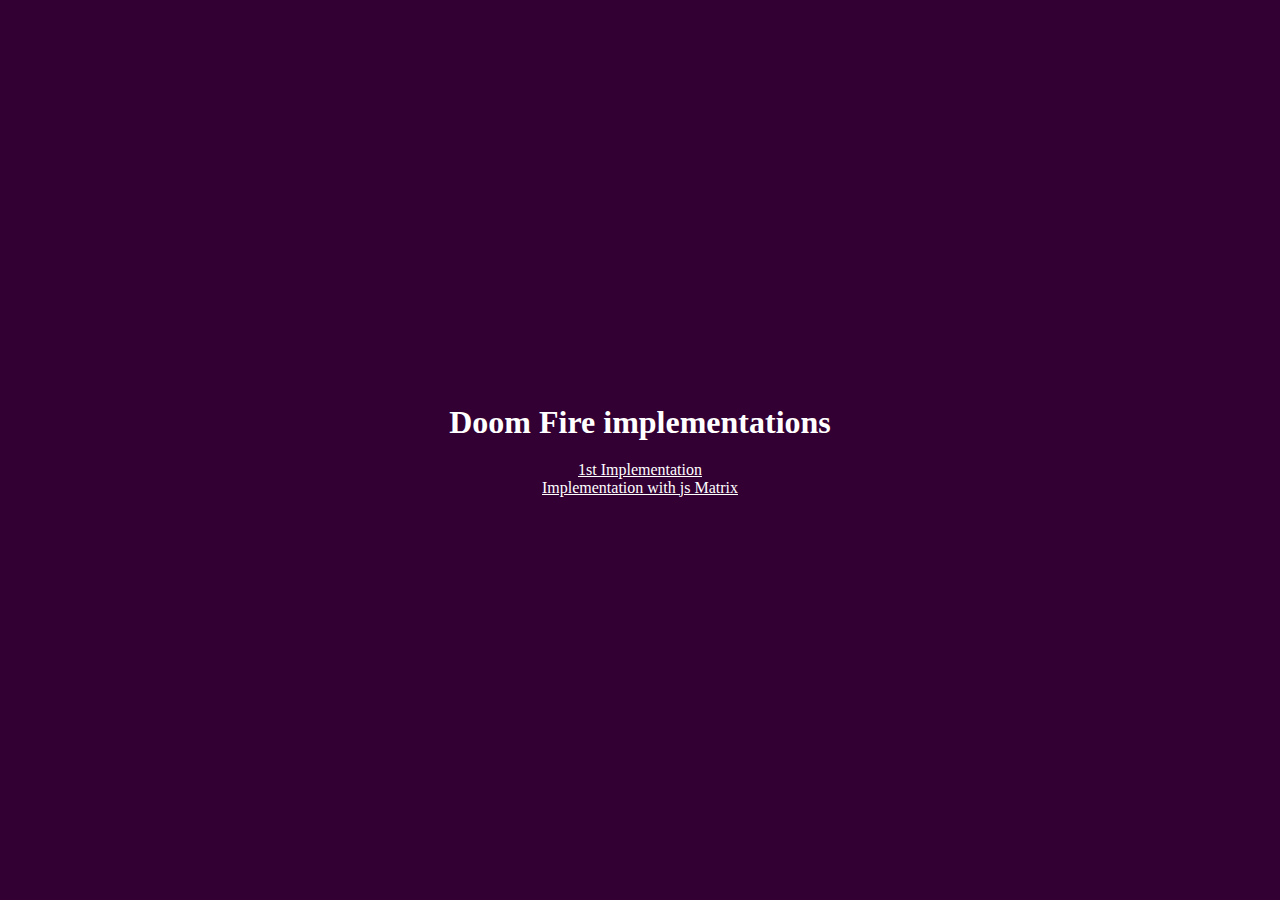
<file: index.html>
<!DOCTYPE html>
<html lang="en">

<head>
   <meta charset="UTF-8">
   <meta http-equiv="X-UA-Compatible" content="IE=edge">
   <meta name="viewport" content="width=device-width, initial-scale=1.0">
   <title>Doom Fire</title>
   <style>
      * {
         margin: 0;
         padding: 0;
         box-sizing: border-box;
      }

      body,
      html {
         height: 100%;
         background-color: #330033;
         display: flex;
         justify-content: center;
         align-items: center;
         flex-direction: column;
      }

      a{
         color: white;
      }

      h1{
         color: white;
         margin-bottom: 20px;
      }
   </style>
</head>

<body>

   <h1>Doom Fire implementations</h1>

   <a href="1st-implementation/index.html">1st Implementation</a>
   <a href="jsMatrix/index.html">Implementation with js Matrix</a>

</body>

</html>
</file>
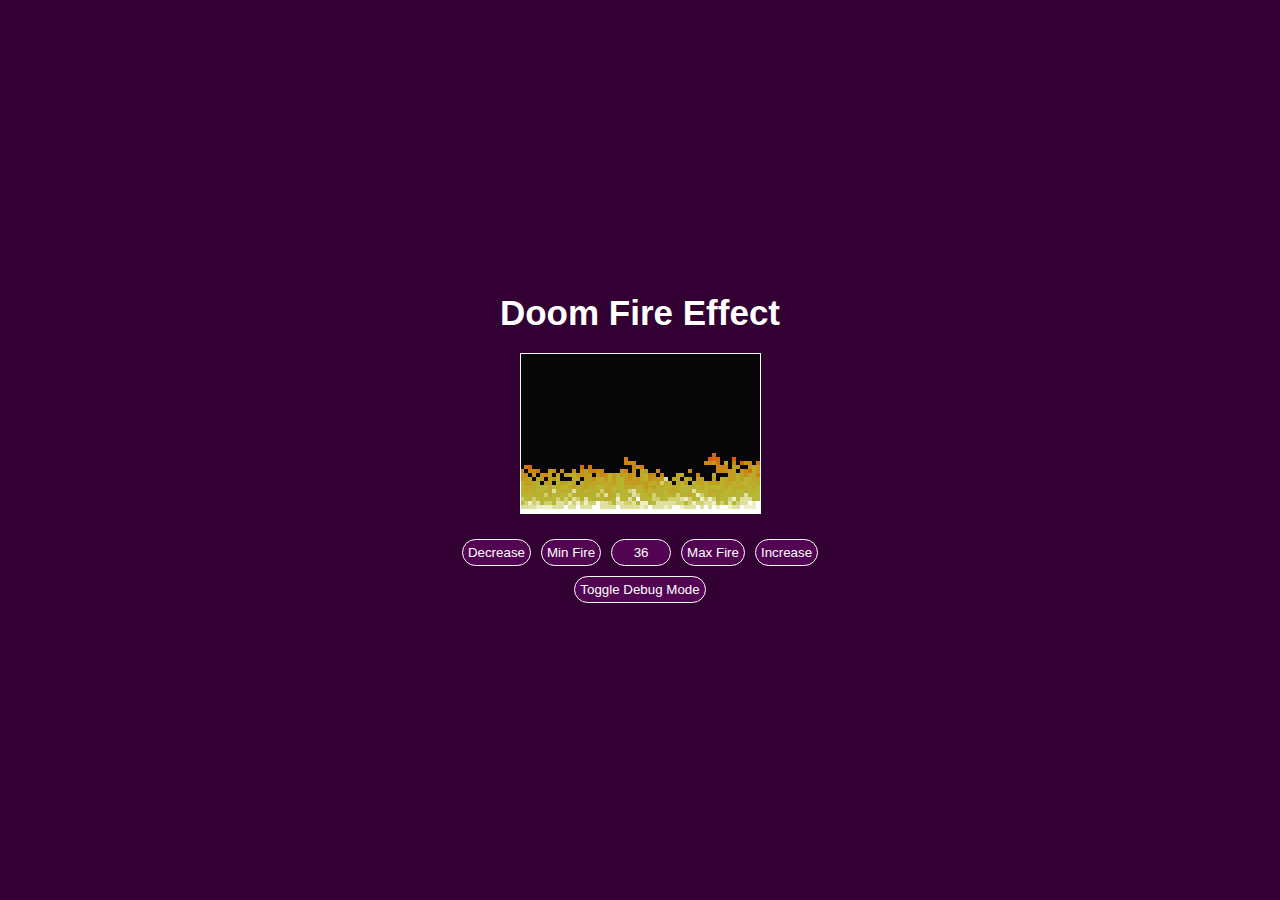
<file: 1st-implementation/index.html>
<!DOCTYPE html>
<html lang="en">
<head>
   <meta charset="UTF-8">
   <meta http-equiv="X-UA-Compatible" content="IE=edge">
   <meta name="viewport" content="width=device-width, initial-scale=1.0">
   <title>Doom Fire</title>
   <link rel="stylesheet" href="style.css">
</head>
<body>

   <h1>Doom Fire Effect</h1>
   <div id="fireCanvas"> </div>
   
   <div>
      <button onclick="decreaseFireSource()"> Decrease </button>
      <button onclick="destroyFireSource()">Min Fire</button>
      <input type="text" name="fireIntensity" id="fireIntensity" readonly>
      <button onclick="createFireSource()">Max Fire</button>
      <button onclick="increaseFireSource()">Increase</button>
   </div>
   
   <div>
      <button  onclick="toggleDebugMode()">Toggle Debug Mode</button>
   </div>
   <script src="script.js"></script>
</body>
</html>
</file>
<file: 1st-implementation/style.css>
*{
   margin: 0;
   padding: 0;
   box-sizing: border-box;
}

body, html{
   height: 100%;
   background-color: #330033;
}

body{
   display: flex;
   flex-direction: column;
   align-items: center;
   justify-content: center;
}

h1{
   font-size: 35px;
   color: white;
   font-family: 'Franklin Gothic Medium', 'Arial Narrow', Arial, sans-serif;
}

#fireCanvas{ 
   margin: 20px;
}

table{
   margin: 0 auto;
   border-collapse: collapse;
   border: 1px solid white;
}

td{
   width: 32px;
   height: 32px;
   border: 1px solid white;
   text-align: center;
   vertical-align: center;
   font-family: Arial, Helvetica, sans-serif;
   font-size: 10px;
   position: relative;
   font-weight: bold;
   color: white;
}


.pixel-index {
   font-size: 10px;
   display: inline-block;
   position: absolute;
   top: 1px;
   right: 1px;
   color: white;
}

td.pixel{
   width: 4px;
   height: 4px;
   border: 0;
}

button{
   color: white;
   background-color: #520452;
   padding: 5px;
   border-radius: 15px;
   border: 1px solid white;
   margin: 5px 3px;
   transition: background-color 0.4s;
   text-align: center;
}

input{
   color: white;
   background-color: #520452;
   padding: 5px;
   border-radius: 15px;
   border: 1px solid white;
   margin: 5px 3px;
   transition: background-color 0.4s;
   text-align: center;
   width: 60px;
   outline: 0; 
}

button:hover{
   background-color: #cf7799;
   cursor: pointer;
}
</file>
